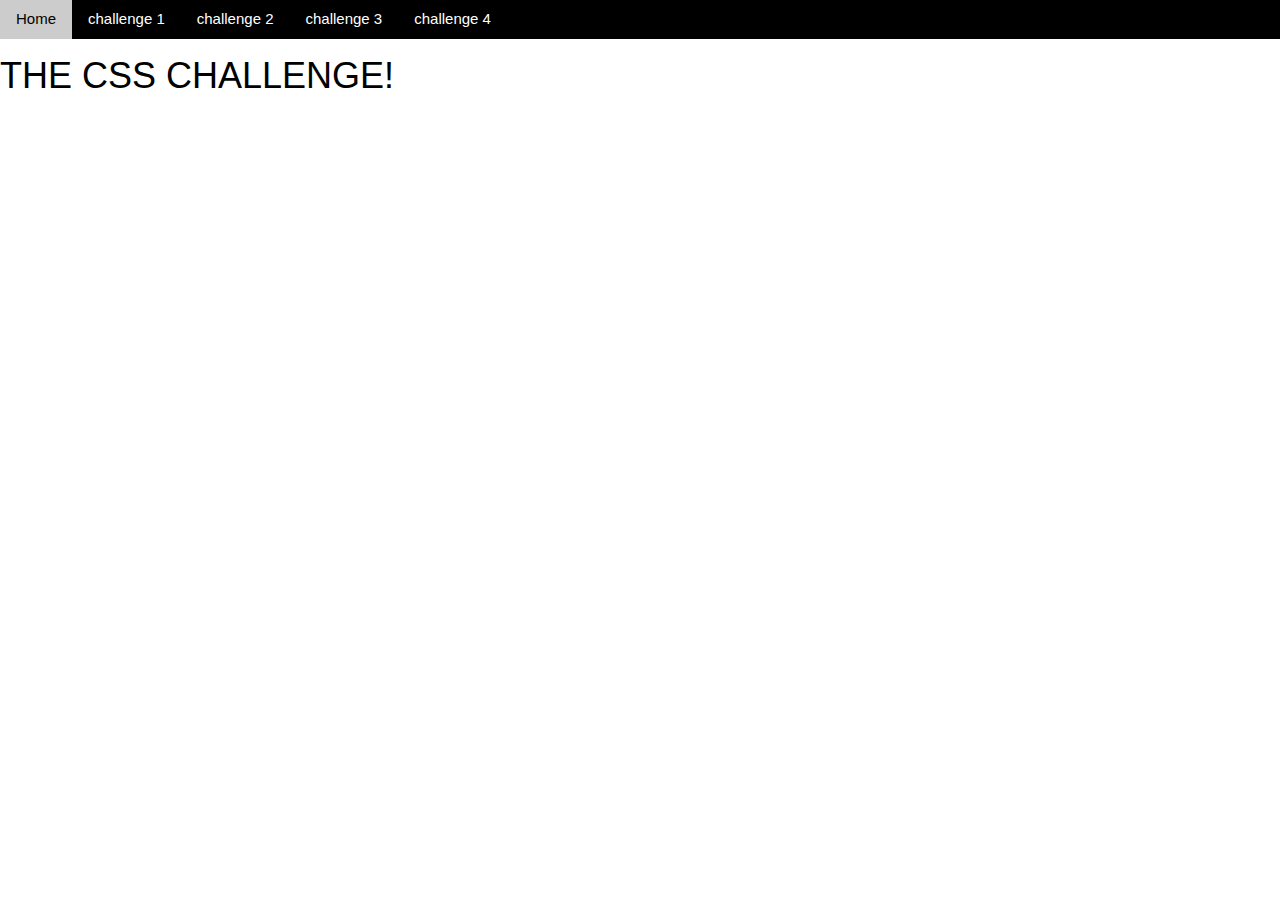
<file: index.html>
<!DOCTYPE html>
<html lang="en">
  <head>
    <meta charset="UTF-8" />
    <meta http-equiv="X-UA-Compatible" content="IE=edge" />
    <meta name="viewport" content="width=device-width, initial-scale=1.0" />
    <link rel="stylesheet" href="https://www.w3schools.com/w3css/4/w3.css" />
    <link rel="stylesheet" href="./index.css" />

    <title>CSS challenge</title>
  </head>

  <body>
    <!-- NAV BAR - DON'T TOUCH ME -->
    <div class="w3-bar w3-black">
      <a href="/index.html" class="w3-bar-item w3-button">Home</a>
      <a href="/challenge1/index.html" class="w3-bar-item w3-button"
        >challenge 1</a
      >
      <a href="/challenge2/index.html" class="w3-bar-item w3-button"
        >challenge 2</a
      >
      <a href="/challenge3/index.html" class="w3-bar-item w3-button"
        >challenge 3</a
      >
      <a href="/challenge4/index.html" class="w3-bar-item w3-button"
        >challenge 4</a
      >
    </div>

    <h1>THE CSS CHALLENGE!</h1>
  </body>
</html>
</file>
<file: index.css>
bode {
}
</file>
